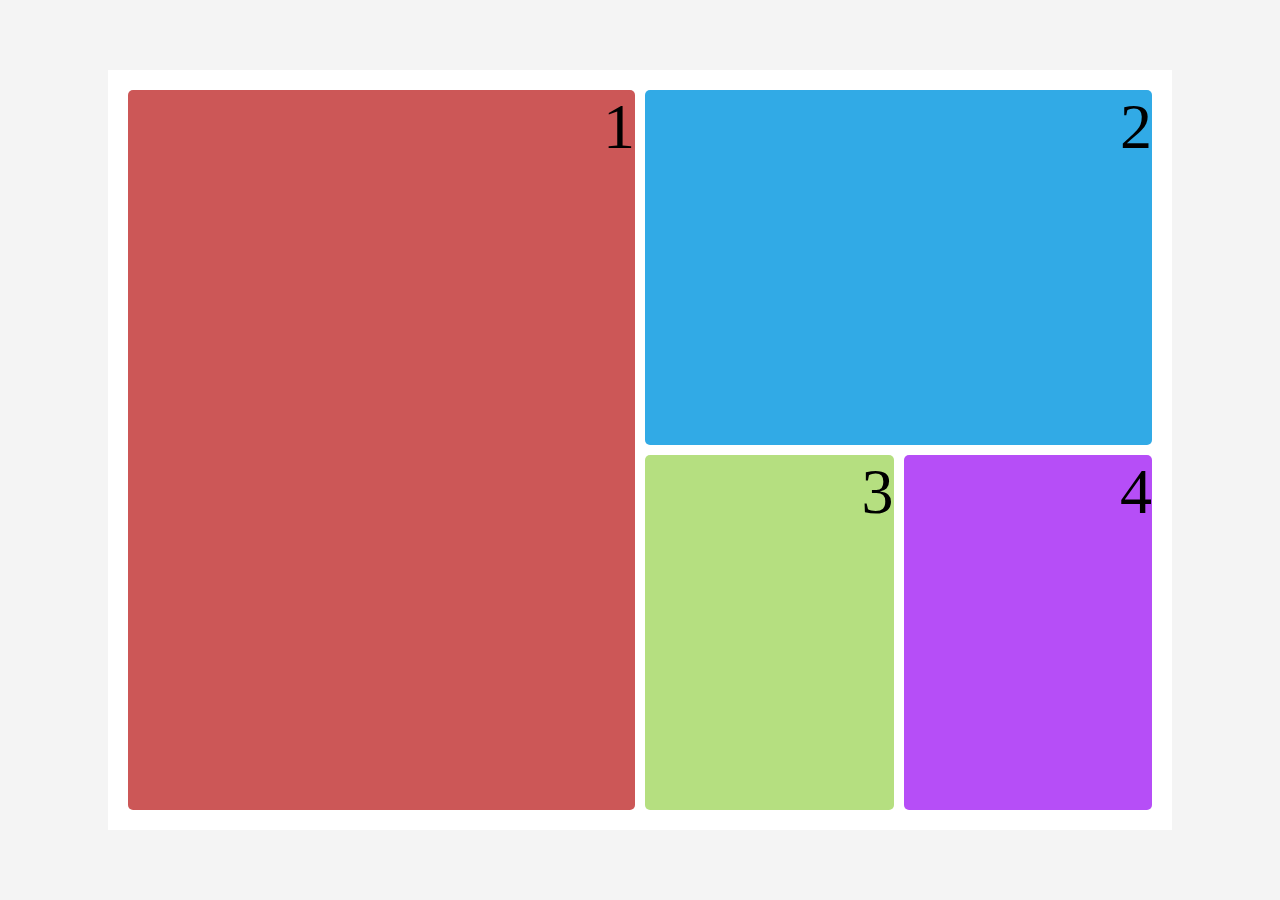
<file: practice-2/index.html>
<!DOCTYPE html>
<html lang="en">
<head>
    <meta charset="UTF-8">
    <meta name="viewport" content="width=device-width, initial-scale=1.0">
    <link rel="stylesheet" href="style-2.css">
    <title>Document</title>
</head>
<body>
    <main class="container">
        <div class="box box-1">1</div>
        <div class="box box-2">2</div>
        <div class="box box-3">3</div>
        <div class="box box-4">4</div>
    </main>
</body>
</html>
</file>
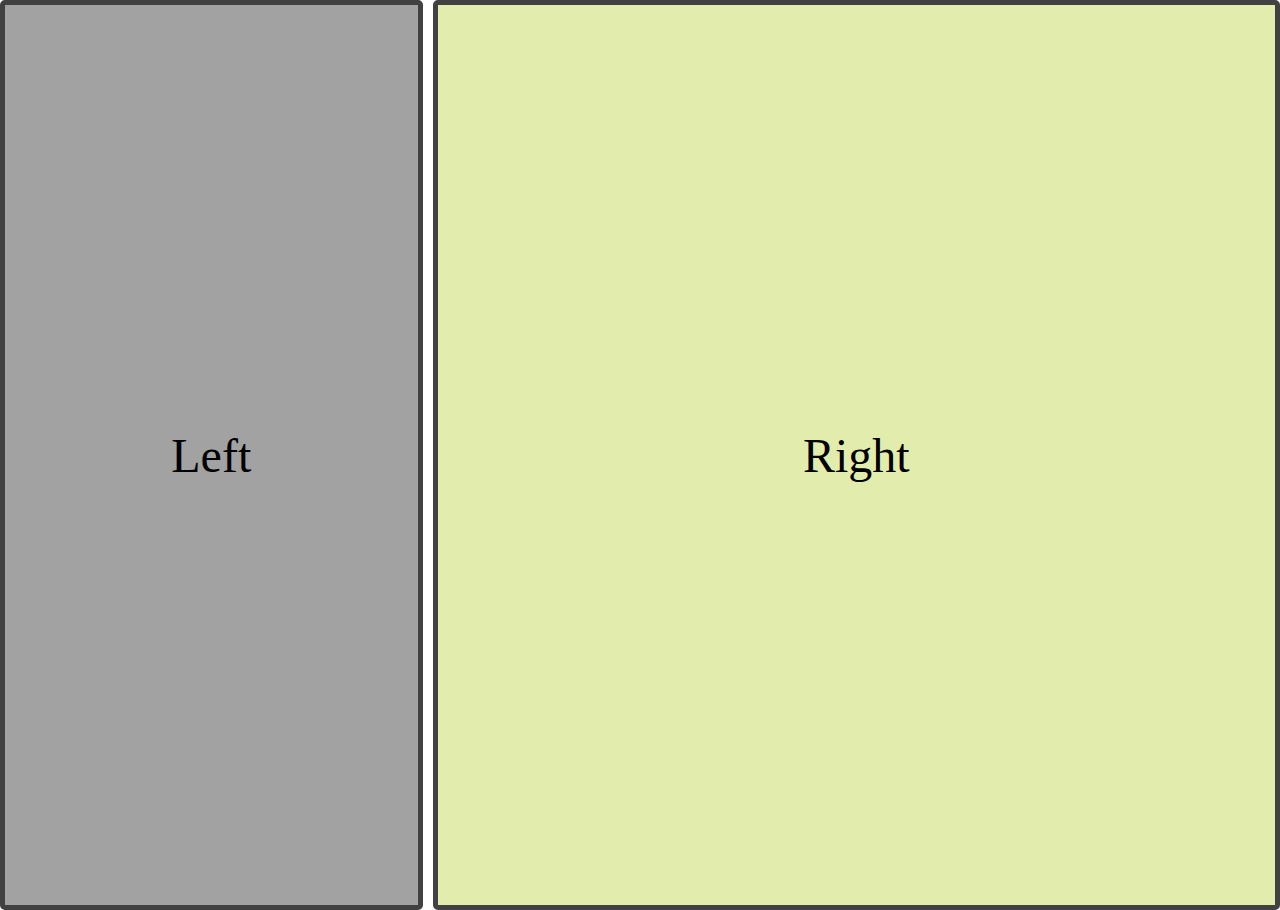
<file: Practice-1/responsive-flex-layout.html>
<!DOCTYPE html>
<html lang="en">
<head>
    <meta charset="UTF-8">
    <meta name="viewport" content="width=device-width, initial-scale=1.0">
    <title>Document</title>
    <link rel="stylesheet" href="style.css">
</head>
<body>
    
    <main class="container">
        <section class="sideber">Left</section>
        <section class="mainber">Right</section>
    </main>
</body>
</html>
</file>
<file: practice-2/style-2.css>
body {
    width: 100vw;
    height: 100vh;
    display: flex;
    justify-content: center;
    align-items: center;
    margin: 0 auto;
    max-width: 1280px;
    background-color: #f4f4f4;
}

.container {
    width: 80vw;
    height: 80vh;
    padding: 20px;
    display: grid;
    grid-template-columns: repeat(4 , 1fr);
    grid-template-rows: repeat(2 , 1fr);
    gap: 10px;
    background-color: #fff;
}

.box {
    display: flex;
    justify-content: end;
    font-size: 4rem;
    border-radius: 5px;
}

.box-1 {
    grid-column: 1 / 3;
    grid-row: 1 / 3;
    background-color: #cc5757;
}

.box-2 {
    grid-column: 3 / 5;
    background-color: #31aae6;
}

.box-3 {
    background-color: #b5df80;
}

.box-4 {
    background-color: #b64ef7;
}

@media screen and (max-width: 576px) {
    body {
        display: block;
    }
    .container {
        width: auto;
        height: auto;
        display: flex;
        flex-direction: column;
    }

    .box {
        height: 22vh;
        font-size: 2.5rem;
    }
}
</file>
<file: Practice-1/style.css>
body {
    margin: 0 auto;
    max-width: 1280px;
    font-size: 16px;
}

.container {
    width: 100vw;
    height: 100vh;
    display: flex;
    gap: 10px;
}

.sideber {
    display: flex;
    align-items: center;
    justify-content: center;
    width: 33%;
    height: 100%;
    background-color: #a2a2a2;
    border: 5px solid #414141;
    border-radius: 5px;
    font-size: 3rem;
}

.mainber {
    display: flex;
    justify-content: center;
    align-items: center;
    width: 67%;
    height: 100%;
    background-color: #e2edad;
    border: 5px solid #414141;
    border-radius: 5px;
    font-size: 3rem;
}

@media screen and (max-width: 576px) {
    .container {

        flex-direction: column;
    }

    .sideber {
        width: 100vw;
        height: 33%;
    }

    .mainber {
        width: 100vw;
        height: 67%;
    }
}
</file>
